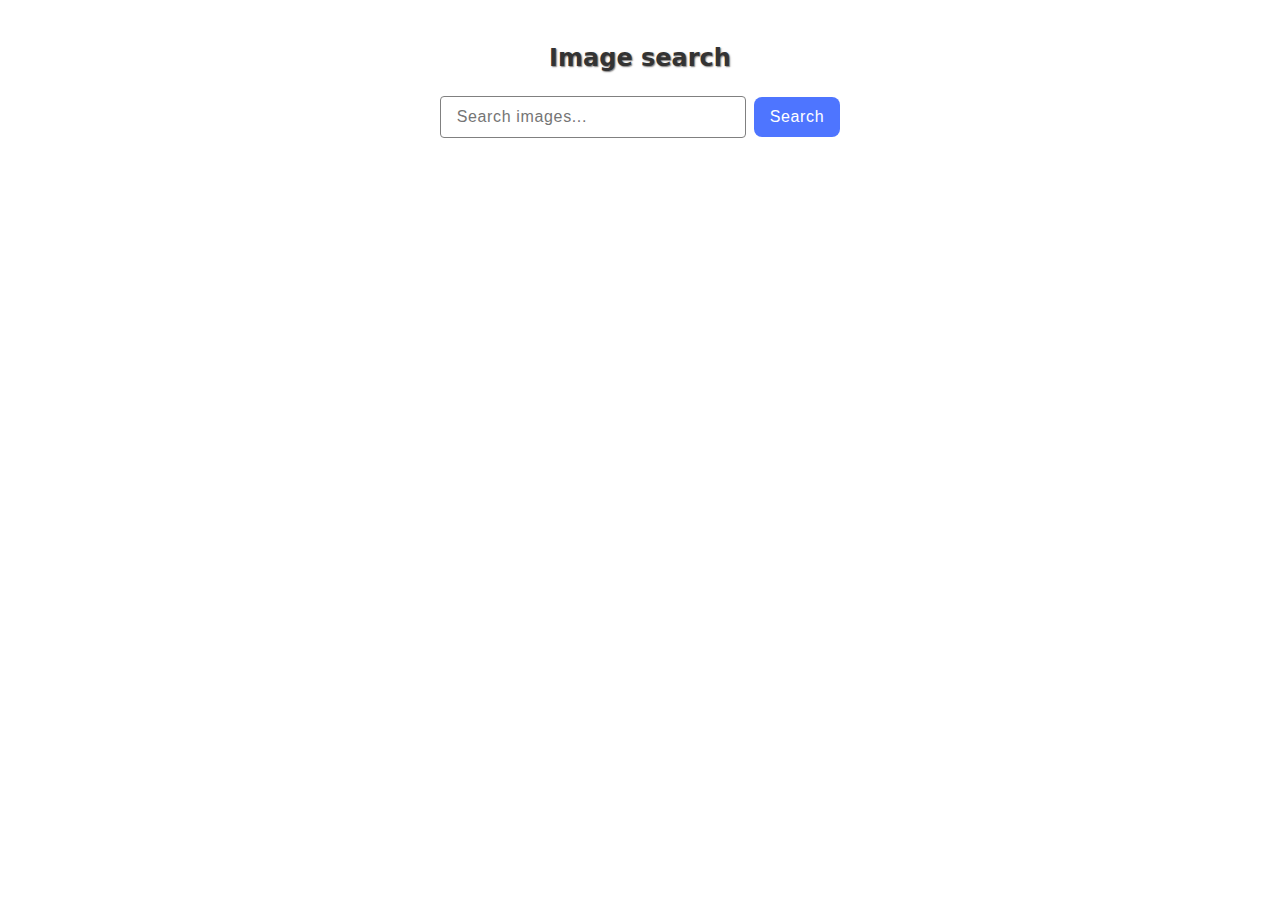
<file: src/index.html>
<!DOCTYPE html>
<html lang="en">
  <head>
    <meta charset="UTF-8" />
    <link rel="icon" type="image/svg+xml" href="/favicon.svg" />
    <meta name="viewport" content="width=device-width, initial-scale=1.0" />
    <title>Image search</title>
    <link rel="stylesheet" href="./css/styles.css" />
  </head>
  <body>
    <main>
      <h1 class="main-title">Image search</h1>
      <div class="wrapper">
        <!-- Форма пошуку -->
        <form class="form">
          <label>
            <input
              type="text"
              name="search-text"
              placeholder="Search images..."
              autocomplete="off"
            />
          </label>
          <button type="submit">Search</button>
        </form>

        <!-- Лоадер -->
        <span class="loader hidden"></span>
      </div>

      <!-- Контейнер для картинки -->
      <div class="img-container">
        <ul class="gallery">
          <li class="gallery-item"></li>
        </ul>
      </div>
    </main>

    <script type="module" src="./main.js" defer></script>
  </body>
</html>
</file>
<file: src/css/styles.css>
/**
  |============================
  | include css partials with
  | default @import url()
  |============================
*/
/* Common styles */
@import url('./reset.css');
@import url('./base.css');

.main-title {
  margin: 0 auto;
  margin-bottom: 20px;
  width: 300px;
  text-align: center;
  font-size: 24px;
  font-weight: bold;
  color: #333;
  text-shadow: 1px 1px 1.5px #7c7a7a;

  padding-top: 40px;
}

.form {
  display: flex;
  flex-direction: row;
  justify-content: center;
  align-items: center;
  gap: 8px;

  width: 371px;
  height: auto;
  margin: 0 auto;
  margin-bottom: 32px;
}

input {
  border: 1px solid #808080;
  border-radius: 4px;
  width: 272px;
  height: auto;

  font-weight: 400;
  font-size: 16px;
  line-height: 150%;
  letter-spacing: 0.04em;
  color: #808080;

  padding: 8px 16px;
  transition: border-color 0.3s, color 0.3s;
}

input:hover,
input:focus {
  border: 1px solid #000;
  cursor: pointer;
  outline: none;
}

input:focus,
input:active {
  border: 1px solid #4e75ff;
  color: #2e2f42;
}

button {
  border-radius: 8px;
  padding: 8px 16px;
  width: 91px;
  height: auto;
  background: #4e75ff;
  border: none;

  font-weight: 500;
  font-size: 16px;
  line-height: 150%;
  letter-spacing: 0.04em;
  color: #fff;

  padding: 8px 16px;
  transition: border-color 0.3s, color 0.3s;
}

button:hover,
button:focus {
  cursor: pointer;
  background: #6c8cff;
  outline: none;
}

button:active {
  background: #3a5fb7;
}

.gallery {
  display: flex;
  flex-wrap: wrap;
  padding: 24px;
  gap: 24px;
  list-style-type: none;
}

.gallery_item {
  width: calc(33.333% - 16px);
  box-sizing: border-box;
  list-style-type: none;
  border: 1px solid #808080;
  transition: transform 0.3s ease;
  cursor: pointer;

  display: flex;
    flex-direction: column;
    justify-content: space-between;
}

.gallery_item:hover {
  transform: scale(1.05);
}

.gallery_link {
  display: block;
}

.gallery_image {
  width: 100%;
  height: 200px;
  object-fit: cover;
}

.gallery_info {
  padding: 4px 25px;
  background: #fff;
    box-sizing: border-box;
    width: 100%;
}

.gallery_stats {
  display: flex;
  justify-content: space-between;
  flex-wrap: wrap;
  gap: 24px;
  color: #2e2f42;
  font-weight: 600;
  font-size: 12px;
  line-height: 133%;
  letter-spacing: 0.04em;
  width: 100%;
  box-sizing: border-box;
}

.gallery_stats p {
  display: flex;
  flex-direction: column;
  justify-content: center;
  text-align: center;
}

.gallery_stats p span {
  font-weight: 400;
  /* Стандартний стиль для значень */
  font-size: 12px;
  line-height: 200%;
  letter-spacing: 0.04em;
  color: #2e2f42;
}

.gallery_likes,
.gallery_views,
.gallery_comments,
.gallery_downloads {
  font-weight: 600;
  /* Заголовки статистики жирним шрифтом */
  line-height: 133%;
}

/* Медіа-запит для екранів менше 768px (планшети і мобільні) */
@media (max-width: 768px) {
  .gallery_item {
    width: calc(50% - 16px);
    /* Два елементи в ряд */
  }
}

/* Медіа-запит для екранів менше 480px (мобільні телефони) */
@media (max-width: 480px) {
  .gallery_item {
    width: 100%;
    /* Один елемент в ряд */
  }

  .gallery_stats {
    flex-direction: column;
    /* Розміщення статистики в стовпчик */
    align-items: center;
    /* Центруємо статистику */
  }

  .gallery_stats p {
    text-align: center;
    /* Центруємо текст */
  }
}

.simple-lightbox img {
  max-width: 100%;
  max-height: 100%;
  object-fit: contain;
}

.simple-lightbox .sl-caption {
  font-weight: 400;
  font-size: 12px;
  line-height: 200%;
  letter-spacing: 0.04em;
  color: #2e2f42;
}

.hidden {
  display: none;
}

.loader {
  animation: rotate 1s infinite;
  height: 50px;
  width: 50px;
  position: fixed;
  top: 50%;
  left: 50%;
  transform: translate(-50%, -50%);
  z-index: 1000;
}

.loader:before,
.loader:after {
  border-radius: 50%;
  content: '';
  display: block;
  height: 20px;
  width: 20px;
}

.loader:before {
  animation: ball1 1s infinite;
  background-color: #fff;
  box-shadow: 30px 0 0 #ff3d00;
  margin-bottom: 10px;
}

.loader:after {
  animation: ball2 1s infinite;
  background-color: #ff3d00;
  box-shadow: 30px 0 0 #fff;
}

@keyframes rotate {
  0% {
    transform: rotate(0deg) scale(0.8);
  }

  50% {
    transform: rotate(360deg) scale(1.2);
  }

  100% {
    transform: rotate(720deg) scale(0.8);
  }
}

@keyframes ball1 {
  0% {
    box-shadow: 30px 0 0 #ff3d00;
  }

  50% {
    box-shadow: 0 0 0 #ff3d00;
    margin-bottom: 0;
    transform: translate(15px, 15px);
  }

  100% {
    box-shadow: 30px 0 0 #ff3d00;
    margin-bottom: 10px;
  }
}

@keyframes ball2 {
  0% {
    box-shadow: 30px 0 0 #fff;
  }

  50% {
    box-shadow: 0 0 0 #fff;
    margin-top: -20px;
    transform: translate(15px, 15px);
  }

  100% {
    box-shadow: 30px 0 0 #fff;
    margin-top: 0;
  }
}

/* Стилі Izitoast */
.custom-toast {
  width: 432px !important;
  border-radius: 4px;
}

.custom-toast .iziToast-title,
.custom-toast .iziToast-message {
  font-size: 16px;
}

.custom-toast .iziToast-close {
  color: #fff !important;
  /* Білий колір для хрестика */
  font-size: 20px;
  /* Змінює розмір хрестика */
}
</file>
